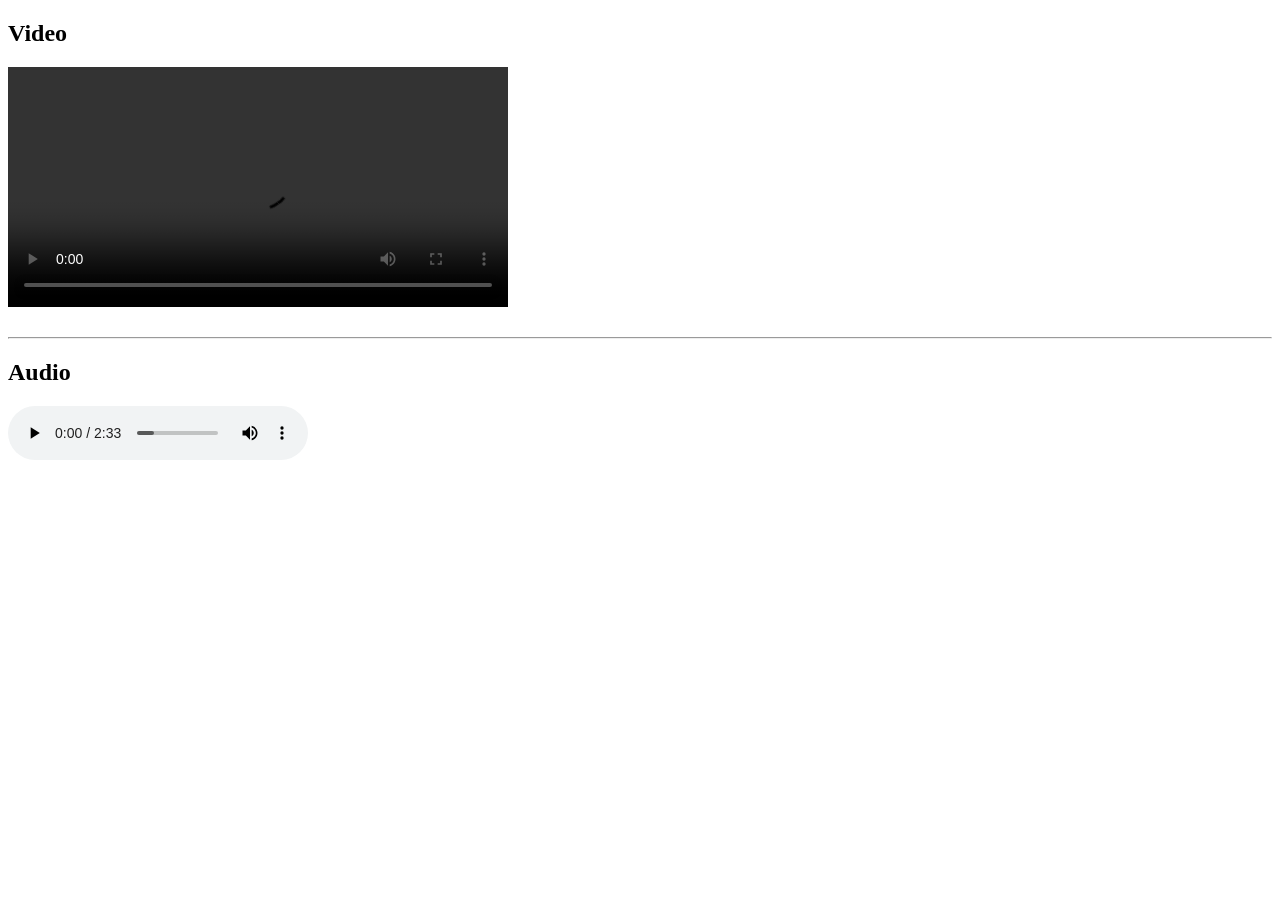
<file: Task3/index.html>
<!DOCTYPE html>
<html lang="en">
<head>
    <meta charset="UTF-8">
    <meta name="viewport" content="width=device-width, initial-scale=1.0">
    <title>Video/Audio</title>
</head>
<body>
    <h2>Video</h2>
    <video width="500px" height="240px" controls autoplay loop >
        <source src="tiny.mp4" type="video/mp4">
    </video>
    <br><br>
    <hr>

    <h2>Audio</h2>
    <audio controls>
        <source src="synthwave.mp3" type="audio/mpeg">
    </audio>

    
</body>
</html>
</file>
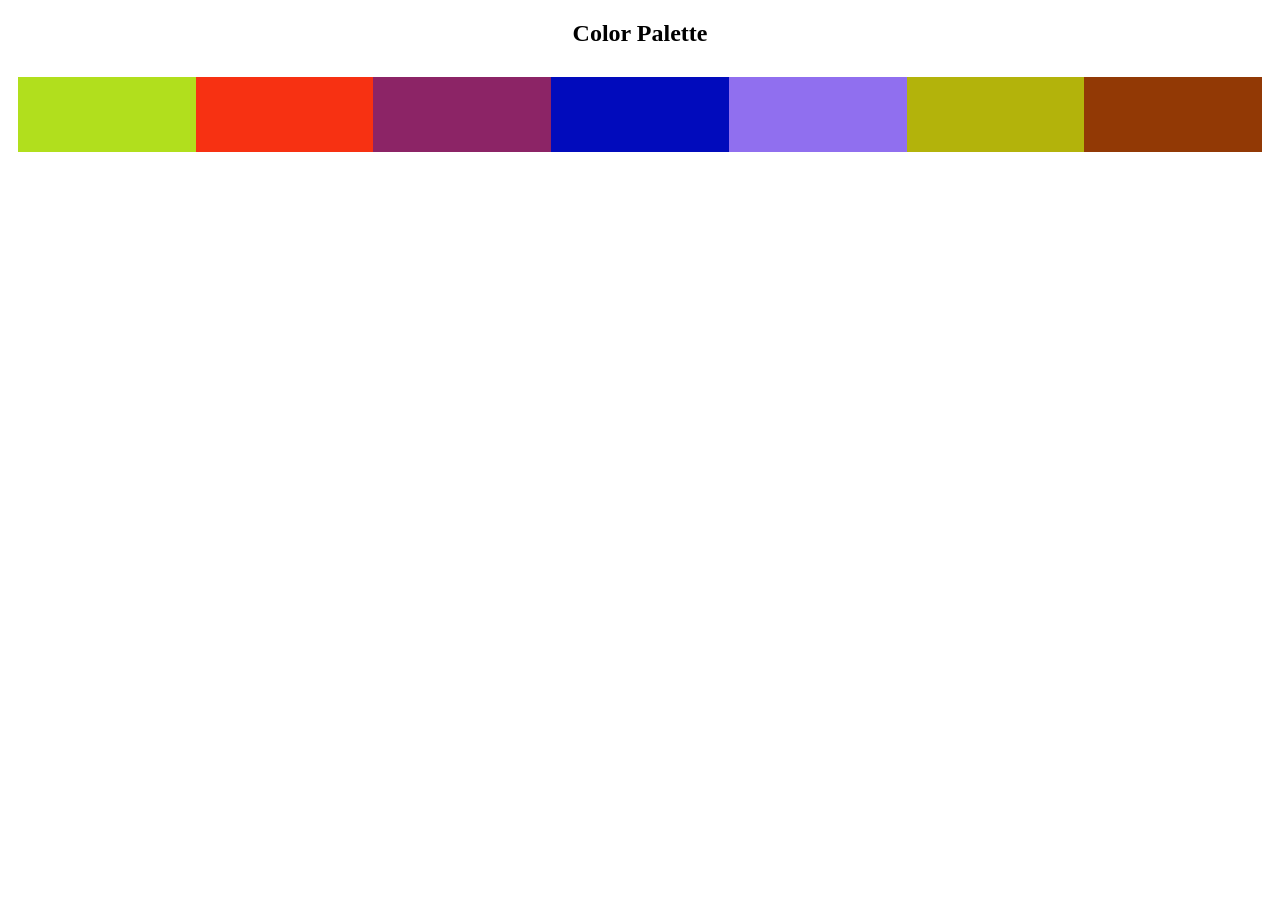
<file: Task4/index.html>
<!DOCTYPE html>
<html lang="en">
<head>
    <meta charset="UTF-8">
    <meta name="viewport" content="width=device-width, initial-scale=1.0">
    <title>Color Palette</title>
    <link rel="stylesheet" href="style.css">
</head>
<body>
    <h2 class="head">Color Palette</h2>
    <div class="pal">
        <div style="--color: #b1df1d"><span>#b1df1d</span></div>
        <div style="--color: #f73112"><span>#f73112</span></div>
        <div style="--color: #8c2466"><span>#8c2466</span></div>
        <div style="--color: #010bbc"><span>#010bbc</span></div>
        <div style="--color: #906fef"><span>#906fef</span></div>
        <div style="--color: #b3b30b"><span>#b3b30b</span></div>
        <div style="--color: #923905"><span>#923905</span></div>
    </div>

</body>
</html>
</file>
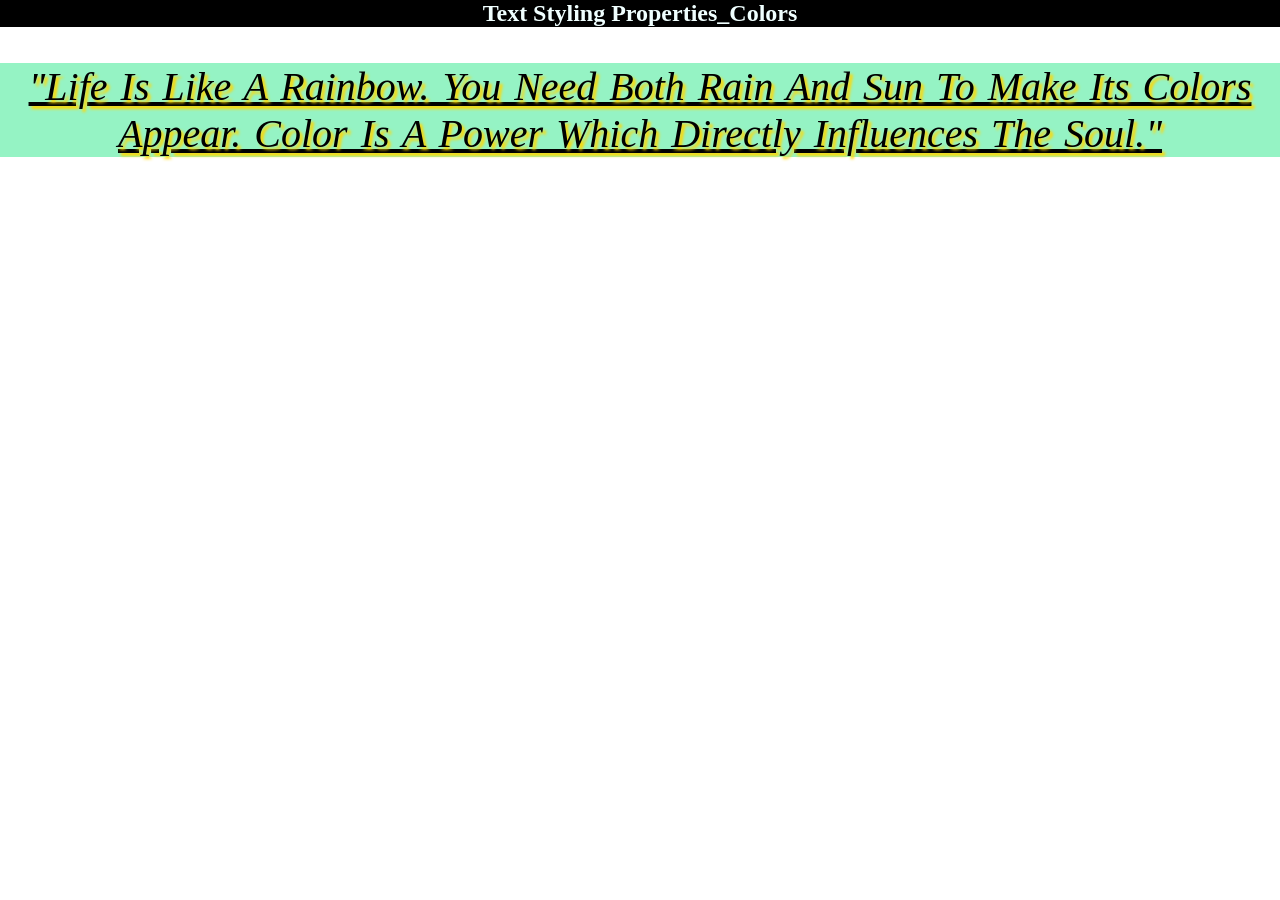
<file: Task5/index.html>
<!DOCTYPE html>
<html lang="en">
<head>
    <meta charset="UTF-8">
    <meta name="viewport" content="width=device-width, initial-scale=1.0">
    <title>CSS Text Styling</title>
    <link rel="stylesheet" href="style.css">
</head>
<body>
    <h2>Text Styling Properties_Colors</h2>
    <br>
    <br>
    <p>
        "Life is like a rainbow. You need both rain and sun to make its colors appear. 
        Color is a power which directly influences the soul."
    </p>
</body>
</html>
</file>
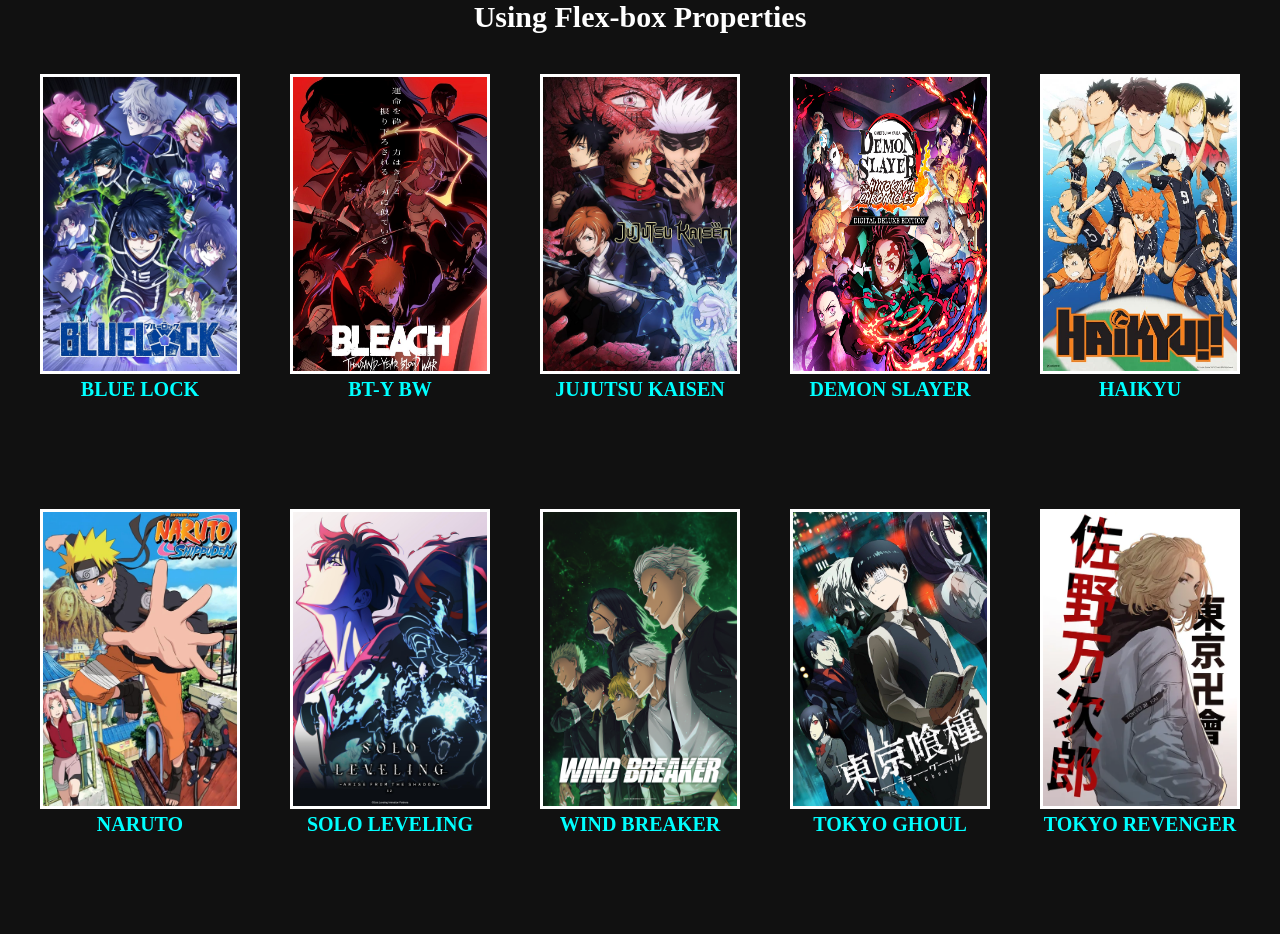
<file: Task7/index.html>
<!DOCTYPE html>
<html lang="en">
<head>
    <meta charset="UTF-8">
    <meta name="viewport" content="width=device-width, initial-scale=1.0">
    <title>Flex Prop</title>
    <link rel="stylesheet" href="style.css">
</head>
<body>
    <h1>Using Flex-box Properties</h1>
    <div id="parent">
        <div class="child">
            <img src="./Images/bl.jpg" alt="image not found">
            <h1>BLUE LOCK</h1>
        </div>
        <div class="child">
            <img src="./Images/btyb.jpg" alt="image not found">
            <h1>BT-Y BW</h1>
        </div>
        <div class="child">
            <img src="./Images/jjk.jpg" alt="image not found">
            <h1>JUJUTSU KAISEN</h1>
        </div>
        <div class="child">
            <img src="./Images/ds.jpg" alt="image not found">
            <h1>DEMON SLAYER</h1>
        </div>
        <div class="child">
            <img src="./Images/hy.jpg" alt="image not found">
            <h1>HAIKYU</h1>
        </div>
        <div class="child">
            <img src="./Images/Na.jpg" alt="image not found">
            <h1>NARUTO</h1>
        </div>
        <div class="child">
            <img src="./Images/sl.jpg" alt="image not found">
            <h1>SOLO LEVELING</h1>
        </div>
        <div class="child">
            <img src="./Images/wb.jpg" alt="image not found">
            <h1>WIND BREAKER</h1>
        </div>
        <div class="child">
            <img src="./Images/tg.jpg" alt="image not found">
            <h1>TOKYO GHOUL</h1>
        </div>
        <div class="child">
            <img src="./Images/tr.jpg" alt="image not found">
            <h1>TOKYO REVENGER</h1>
        </div>
    </div>
</body>
</html>
</file>
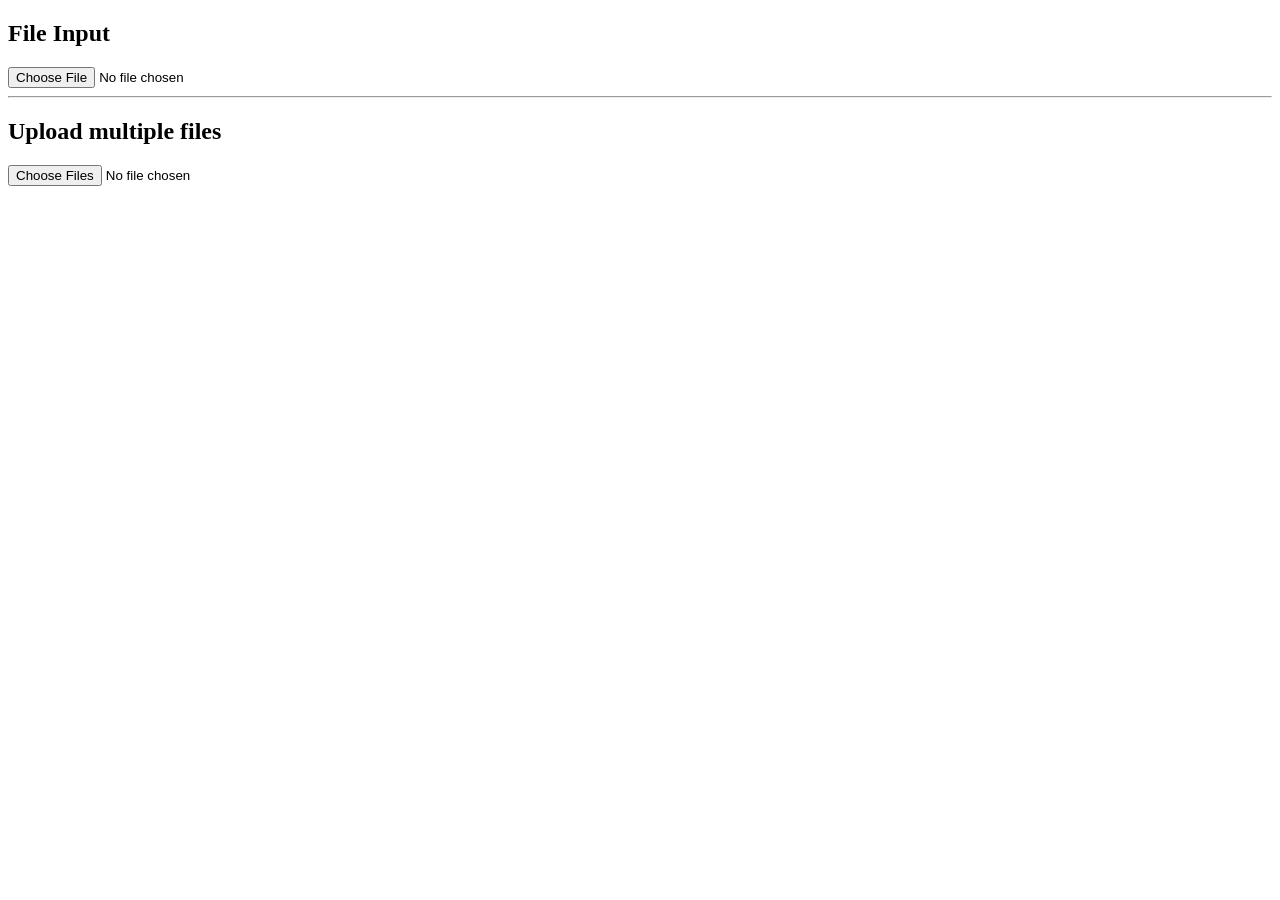
<file: Task3/image.html>
<!DOCTYPE html>
<html lang="en">
<head>
    <meta charset="UTF-8">
    <meta name="viewport" content="width=device-width, initial-scale=1.0">
    <title>Images/File</title>
</head>
<body>
    <h2>File Input</h2>
    <input type="file" accept="Images/"><br>
    <hr>
    <h2>Upload multiple files</h2>
    <input type="file" accept="Images/" multiple>
</body>
</html>
</file>
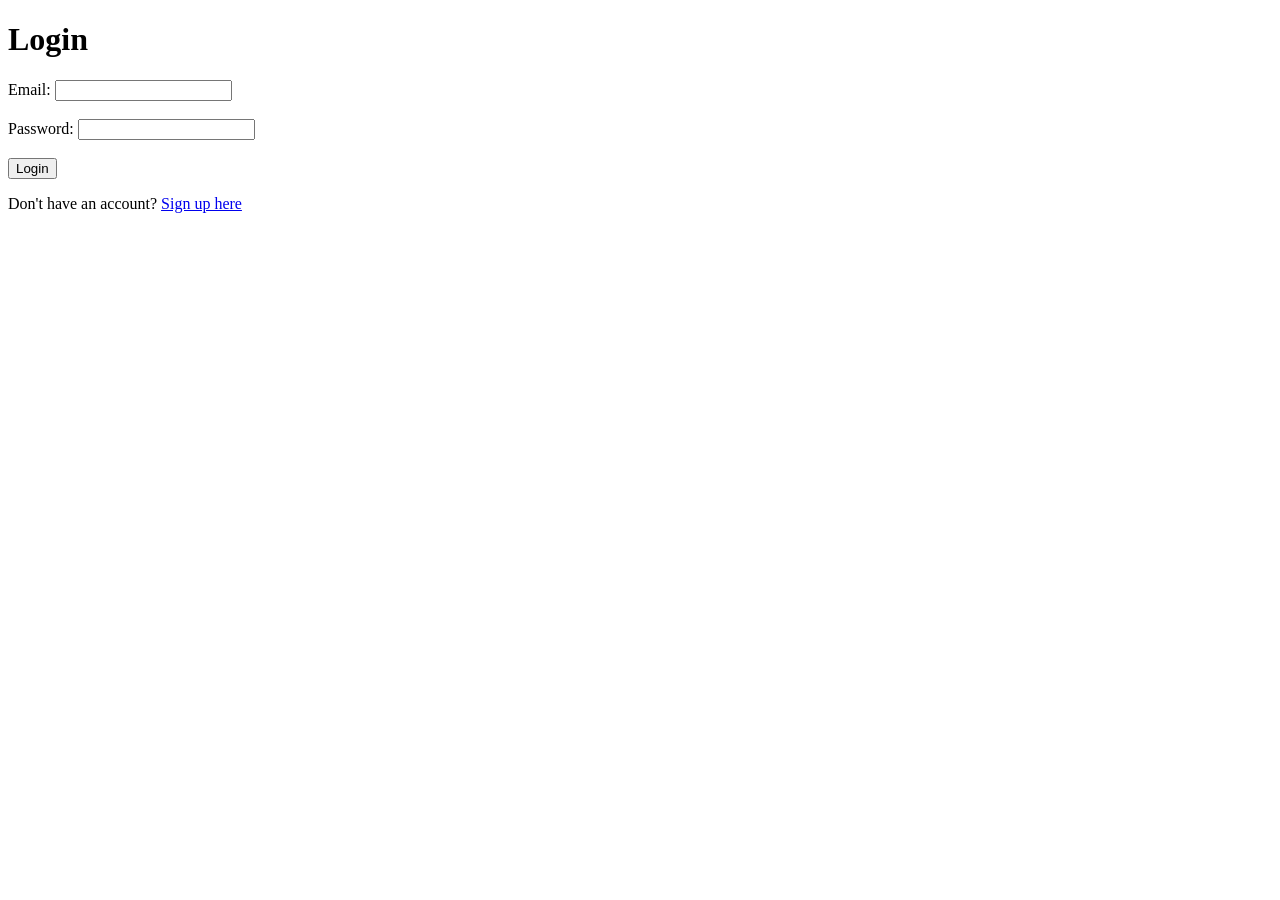
<file: Task3/Login.html>
<!DOCTYPE html>
<html lang="en">
<head>
    <meta charset="UTF-8">
    <meta name="viewport" content="width=device-width, initial-scale=1.0">
    <title>LogIn</title>
</head>
<body>
    <h1>Login</h1>

    <form action="#" method="post">
        <label for="email">Email:</label>
        <input type="email" id="email" name="email" required>
        <br><br>
        <label for="password">Password:</label>
        <input type="password" id="password" name="password" required>
        <br><br>
        <input type="submit" value="Login">
    </form>
    <p>Don't have an account? <a href="Signup.html">Sign up here</a></p>
</body>
</html>
</file>
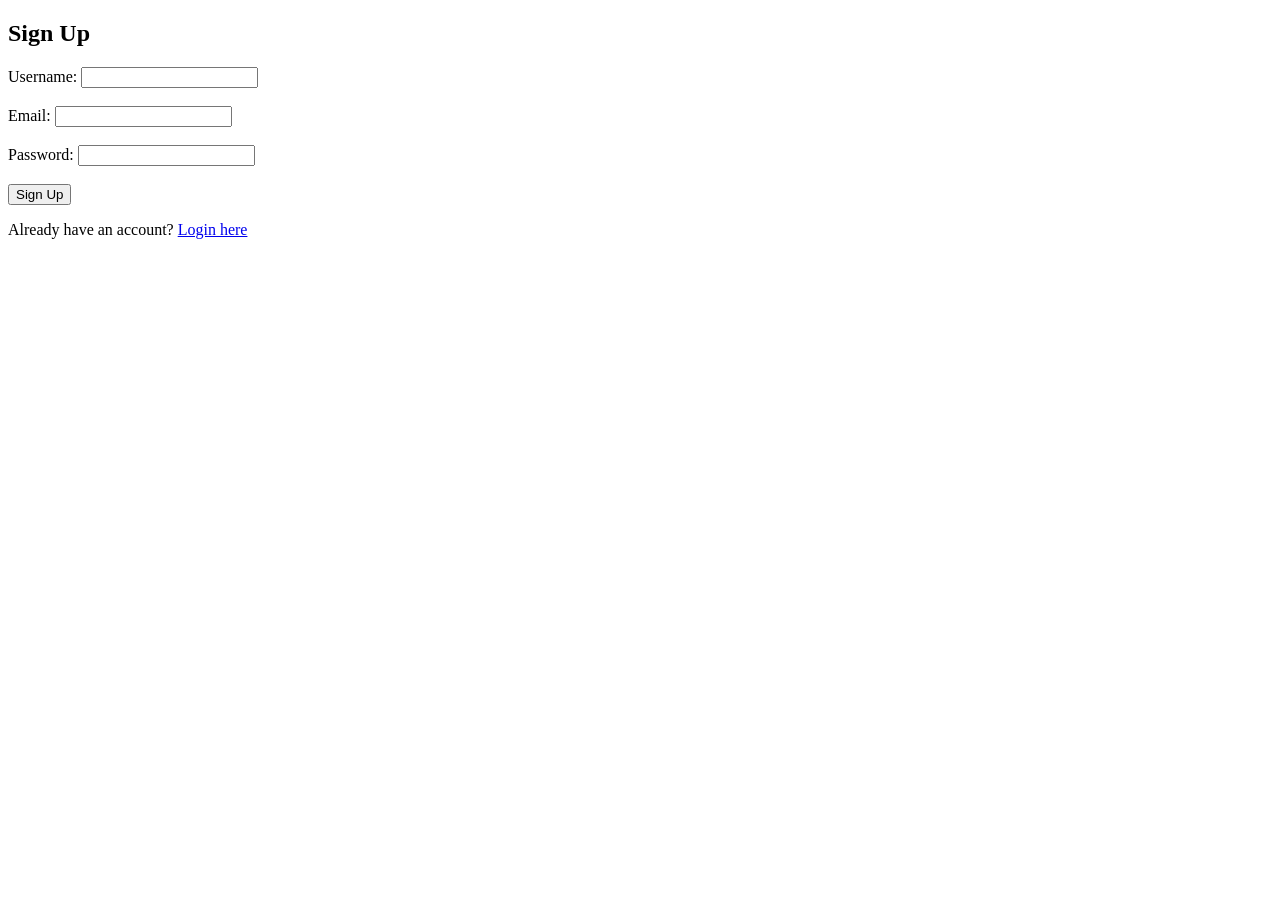
<file: Task3/Signup.html>
<!DOCTYPE html>
<html>
<head>
  <title>Signup Page</title>
</head>
<body>
  <h2>Sign Up</h2>
  <form action="#" method="post">
    <label for="signup-username">Username:</label>
    <input type="text" id="signup-username" name="username" required>
    <br><br>
    <label for="signup-email">Email:</label>
    <input type="email" id="signup-email" name="email" required>
    <br><br>
    <label for="signup-password">Password:</label>
    <input type="password" id="signup-password" name="password" required>
    <br><br>
    <input type="submit" value="Sign Up">
  </form>
  <p>Already have an account? <a href="Login.html">Login here</a></p>
</body>
</html>
</file>
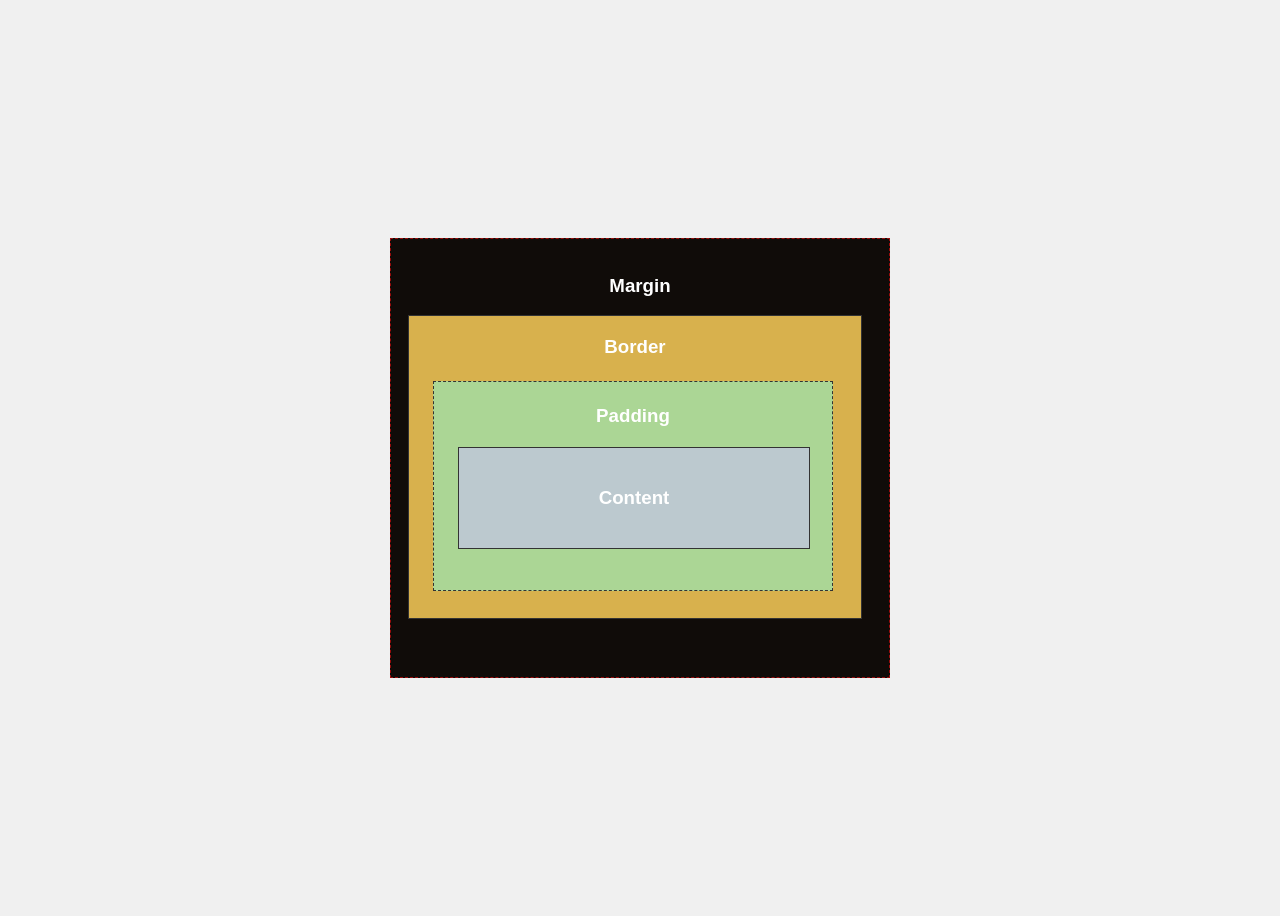
<file: Task6/box.html>
<!DOCTYPE html>
<html lang="en">
<head>
  <meta charset="UTF-8">
  <meta name="viewport" content="width=device-width, initial-scale=1.0">
  <title>Box Model Example</title>
  <link rel="stylesheet" href="style1.css">
</head>
<body>
  <div class="margin">
    <h3>Margin</h3> 
    <div class="border">
      <h3>Border</h3> 
      <div class="padding">
        <h3>Padding</h3> 
        <div class="content">
          <h3>Content</h3>
        </div>
      </div>
    </div>
  </div>
</body>
</html>
</file>
<file: Task4/style.css>
.head{
  text-align: center;
}

.pal{
    display: flex;
    background-color: white;
    padding: 10px;
    border-radius: 10px;
    box-sizing: 0 3px 3px 0 rgb(0 0 0/0.2);
    font-size: 14px;
}

.pal div{
    transition: all 200ms ease-in-out;
    background: var(--color);
    height: 75px;
    flex: 1;
    display: flex;
    align-items: center;
    justify-content: center;
    cursor: pointer;
}

.pal span{
    opacity: 0;
}

.pal div:hover{
    flex: 25%;
}

.pal div:hover span{
    transition: inherit;
    opacity: 1;
}
</file>
<file: Task5/style.css>
*{
    margin: 0;
    padding: 0;
    border: none;
}

h2{
    text-align: center;
    color: azure;
    background-color: black;
}

p{
    background-color: rgb(149, 243, 196);
    font-size: 40px;
    font-family: 'Times New Roman', Times, serif;
    font-style: oblique;
    font-weight: 500;
    text-align: center;
    /* letter-spacing: 1px; */
    word-spacing: 3px;
    text-transform: capitalize;
    text-shadow: 3px 3px 3px gold;
    text-decoration: underline;
}
</file>
<file: Task7/style.css>
*{
    margin: 0;
    padding: 0;
    box-sizing: border-box;
    color: #fff;
}

html, body{
    height: 100%;
    width: 100%;
}

body{
    background-color: #111;

}

h1{
    font-size: 30px;
    text-align: center;
}

#parent{
    height: 100%;
    width: 100%;
    background-color: #111;
    display: flex;
    padding: 40px;
    gap: 50px;
    flex-wrap: wrap;
}

.child img{
    height: 300px;
    width: 200px;
    background-color: #f65b5b;
    border: 3px solid #fff;
}

.child h1{
    color: aqua;
    font-size: 20px;
    text-align: center;
    
}
</file>
<file: Task6/style1.css>
body {
  display: flex;
  justify-content: center;
  align-items: center;
  height: 100vh;
  background-color: #f0f0f0;
  font-family: Arial, sans-serif;
}

/* .box {
  display: flex;
  justify-content: center;
  align-items: center;
  text-align: center;
  position: relative;
  box-sizing: content-box;
  font-weight: bold;
  color: #333;
} */

/* Margin Layer */
.margin {
  background-color: #100c09;
  border: 1px dashed #9b0d0d;
  margin: 8px;
  padding: 17px;
  height: 440px;
  width: 500px;
  box-sizing: border-box;
}

h3{
    color: white;
    text-align: center;
}

/* Border Layer */
.border {
  background-color: #d8b14d;
  border: 1px solid #333;
  padding: 1px;
  width: 450px;
  height: 300px;
}

/* Padding Layer */
.padding {
  background-color: #abd695;
  border: 1px dashed #333;
  margin: 23px;
  padding: 4px;
  width: 390px;
  height: 200px;
}

/* Content Layer */
.content {
  background-color: #bcc9cf;
  width: 350px;
  height: 100px;
  margin: 20px;
  display: flex;
  justify-content: center;
  align-items: center;
  border: 1px solid #333;
}
</file>
